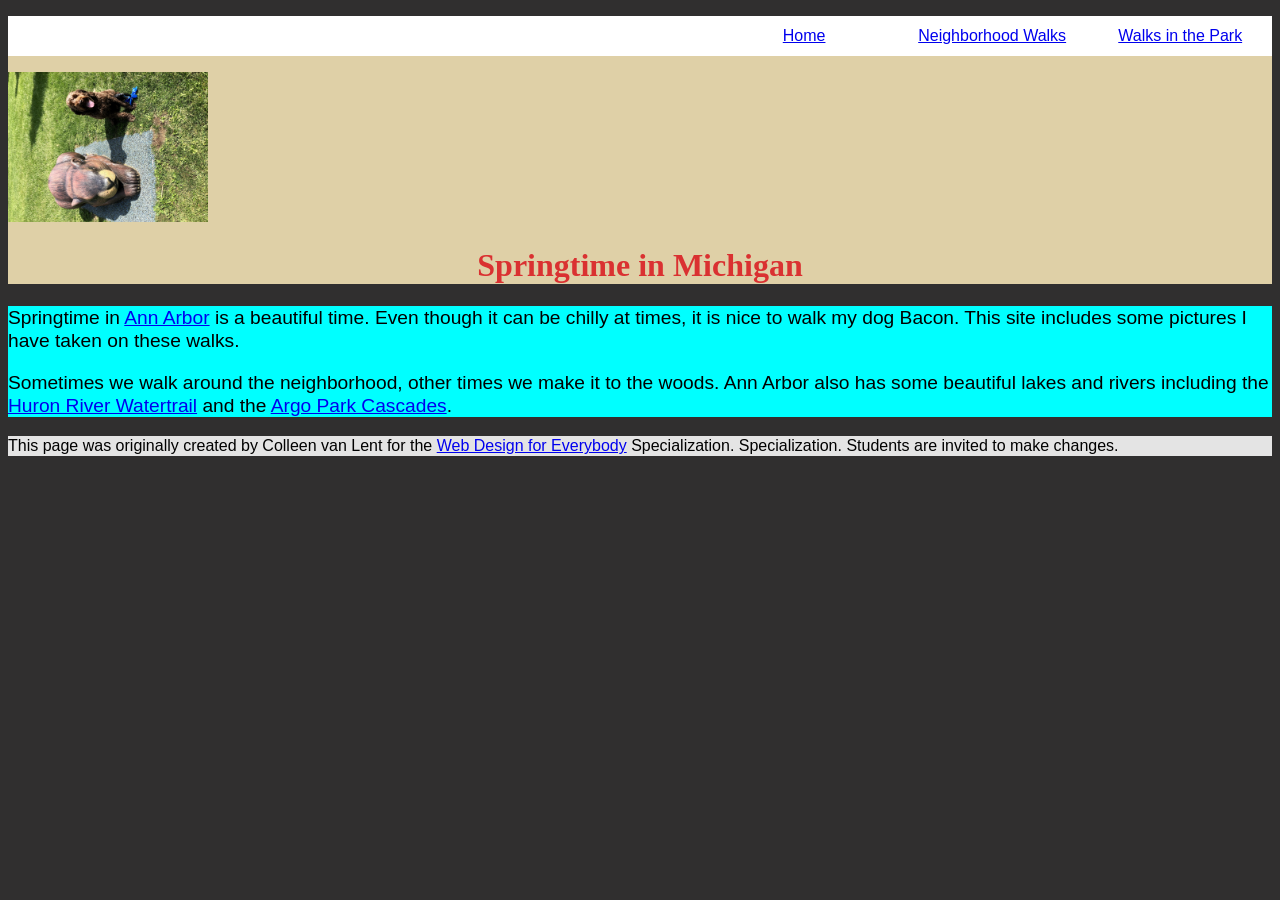
<file: index.html>
<!DOCTYPE html>
<html lang="en">

<head>
  <meta charset="utf-8">
  <meta name="viewport" content="width=device-width">
  <title>Springtime In Michigan</title>
  <!-- You will need to link to the CSS file -->
  <link rel="stylesheet" href="style.css">
</head>

<body>
  <header>
    <nav>
      <ul>
        <li><a href="index.html">Home</a></li>
        <li><a href="neighborhood.html">Neighborhood Walks</a></li>
        <li><a href="parks.html">Walks in the Park</a></li>
      </ul>
    </nav>
    <img src="BaconGallupPark.jpg" width="200" alt="Brown Labradoodle sitting next to a statue.">
    <h1>Springtime in Michigan</h1>
  </header>
  <main>
    <p>Springtime in <a href="https://www.michigan.org/city/ann-arbor">Ann Arbor</a> is a beautiful time. Even though
      it can be chilly at times, it is nice to walk my dog Bacon. This site includes some pictures I have taken on
      these walks. </p>

    <p>Sometimes we walk around the neighborhood, other times we make it to the woods. Ann Arbor also has some
      beautiful lakes and rivers including the <a
        href="https://www.annarbor.org/things-to-do/recreation-outdoors/huron-river/">Huron River Watertrail</a> and
      the <a href="https://www.a2gov.org/departments/Parks-Recreation/parks-places/argo/pages/default.aspx">Argo Park
        Cascades</a>.</p>

  </main>
  <footer>
    <p>This page was originally created by Colleen van Lent for the <a
        href="https://www.coursera.org/specializations/web-design"> Web Design for Everybody</a> Specialization.
      Specialization. Students are invited to make changes.</p>
  </footer>

</body>

</html>
</file>
<file: style.css>
body {
    font-size: 100%;
    font-family: Arial, Helvetica, sans-serif;
    background-color:#302f2f;
}
header {
    background-color: #dfd0a7;
}
nav {
    background-color: #ffffff;
    text-align: right;
    
}
main {
    background-color: aqua;
    font-size: 120%;
}
footer {
    background-color: #e4e4e4;
}
li {
    display: inline-block;
    width: 15%;
    text-align: center;
    height: 40px;
    line-height: 40px;
}
h1 {
    text-align: center;
    font-family: Impact;
    color: #da3131;
}
p {
    line-height: 120%;
}
</file>
